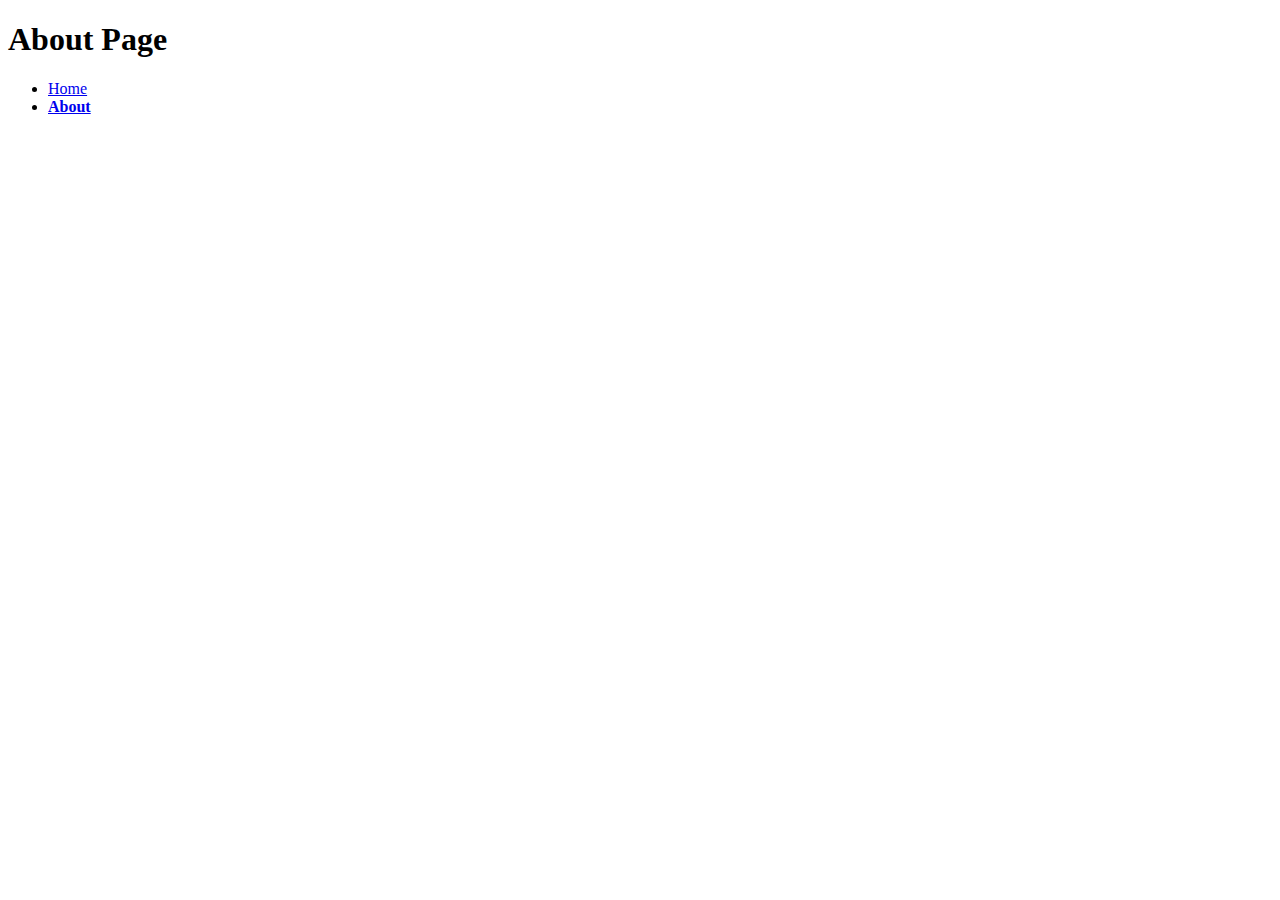
<file: about.html>
<!DOCTYPE html>
<html lang="en">
  <head>
    <meta charset="UTF-8">
    <meta name="viewport" content="width=device-width, initial-scale=1.0">
    <title>About Page</title>
    <link rel="stylesheet" href="screen.css">
  </head>
  <body>
    <h1>About Page</h1>
    <nav>
      <ul>
        <li><a href="index.html">Home</a></li>
        <li><a href="about.html" class="active">About</a></li>
      </ul>
    </nav>
    <script src="index.js"></script>
  </body>
</html>
</file>
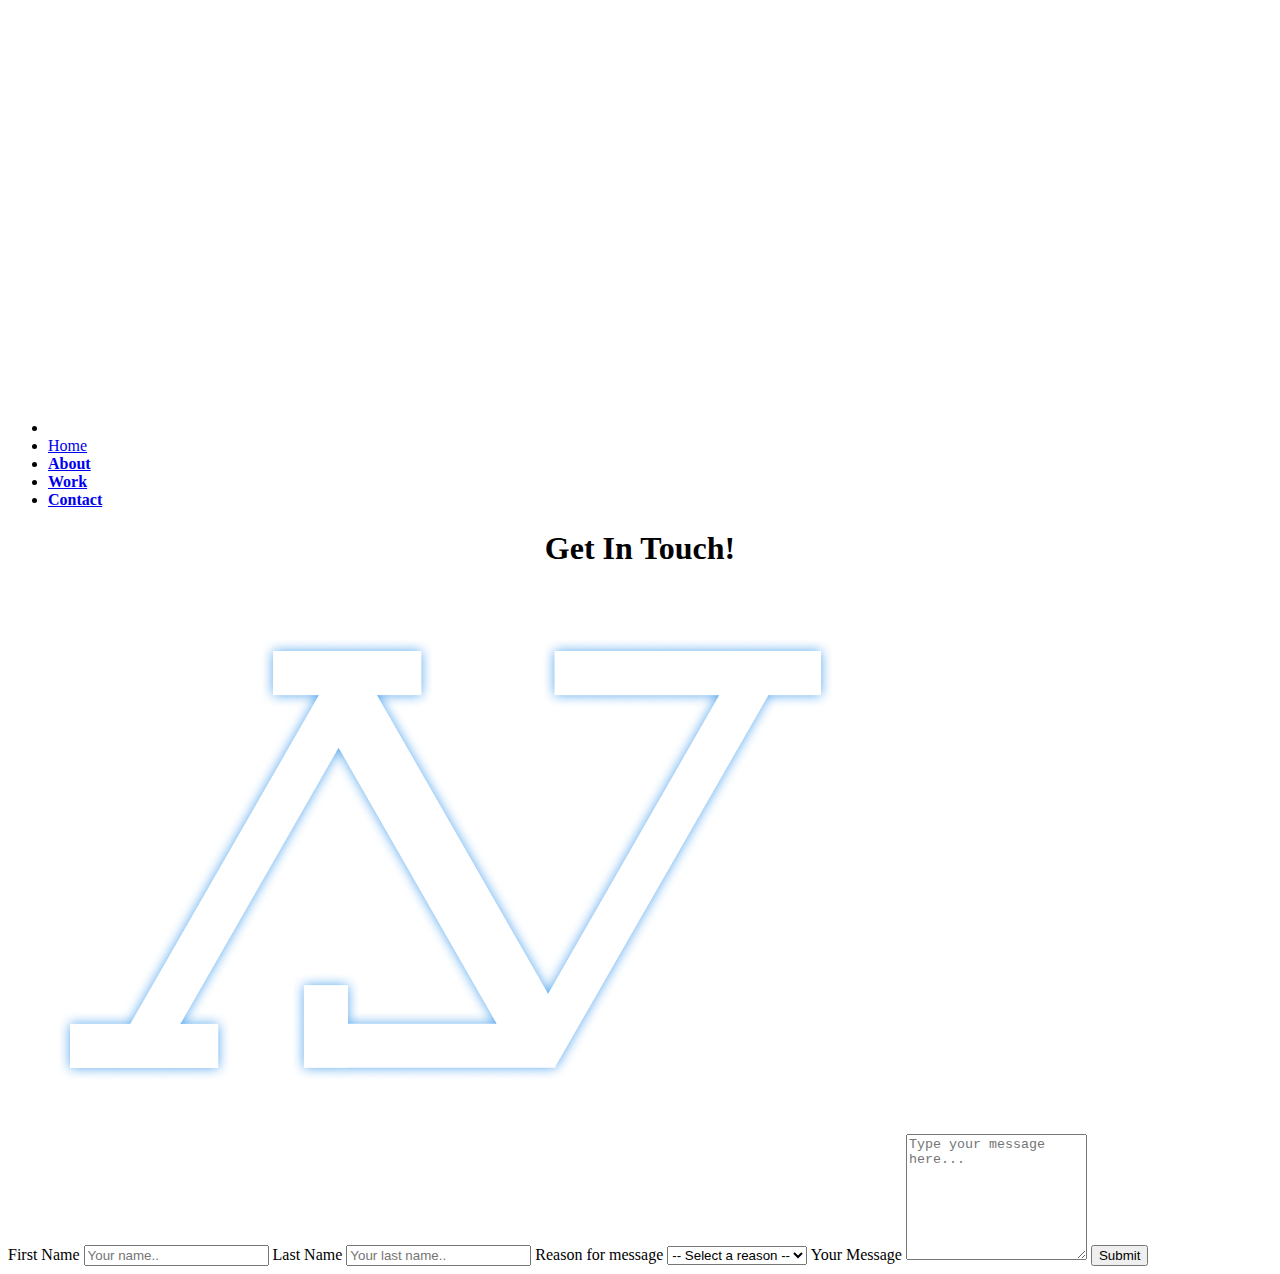
<file: contact.html>
<!DOCTYPE html>
<html lang="en">
  <head>
    <meta charset="UTF-8">
    <meta name="viewport" content="width=device-width, initial-scale=1.0">
    <title>About Page</title>
    <link rel="stylesheet" href="screen.css">
  </head>
  <body>
    <nav>
      <ul>
        <li><img class="SmallLogo" src="/images/NJLogo.png" alt=""></li>
        <li><a href="index.html">Home</a></li>
        <li><a href="about.html" class="active">About</a></li>
        <li><a href="work.html" class="active">Work</a></li>
        <li><a href="contact.html" class="active">Contact</a></li>
      </ul>
    </nav>
    <h1 style="text-align: center;">Get In Touch!</h1>
    <div class="contact">
        <img id="FormLogo" src="/images/NJLogoHover.png">
        <form action="/action_page.php">
            <label for="fname">First Name</label>
            <input type="text" id="fname" name="firstname" placeholder="Your name..">

            <label for="lname">Last Name</label>
            <input type="text" id="lname" name="lastname" placeholder="Your last name..">

            <label for="reason">Reason for message</label>
            <select id="reason" name="reason">
                <option value="Select A Reason">-- Select a reason --</option>
                <option value="Saying Hello">Saying Hello</option>
                <option value="General Question">General Question</option>
                <option value="Business Inquiry">Business Inquiry</option>
                <option value="Something Else">Something Else</option>
            </select>

            <label for="message">Your Message</label>
            <textarea id="message" name="msg" rows="8" placeholder="Type your message here..."></textarea>

        <input type="submit" value="Submit">
    </form>
</div>

</body>

</html>
    </div>
  </body>
</html>
</file>
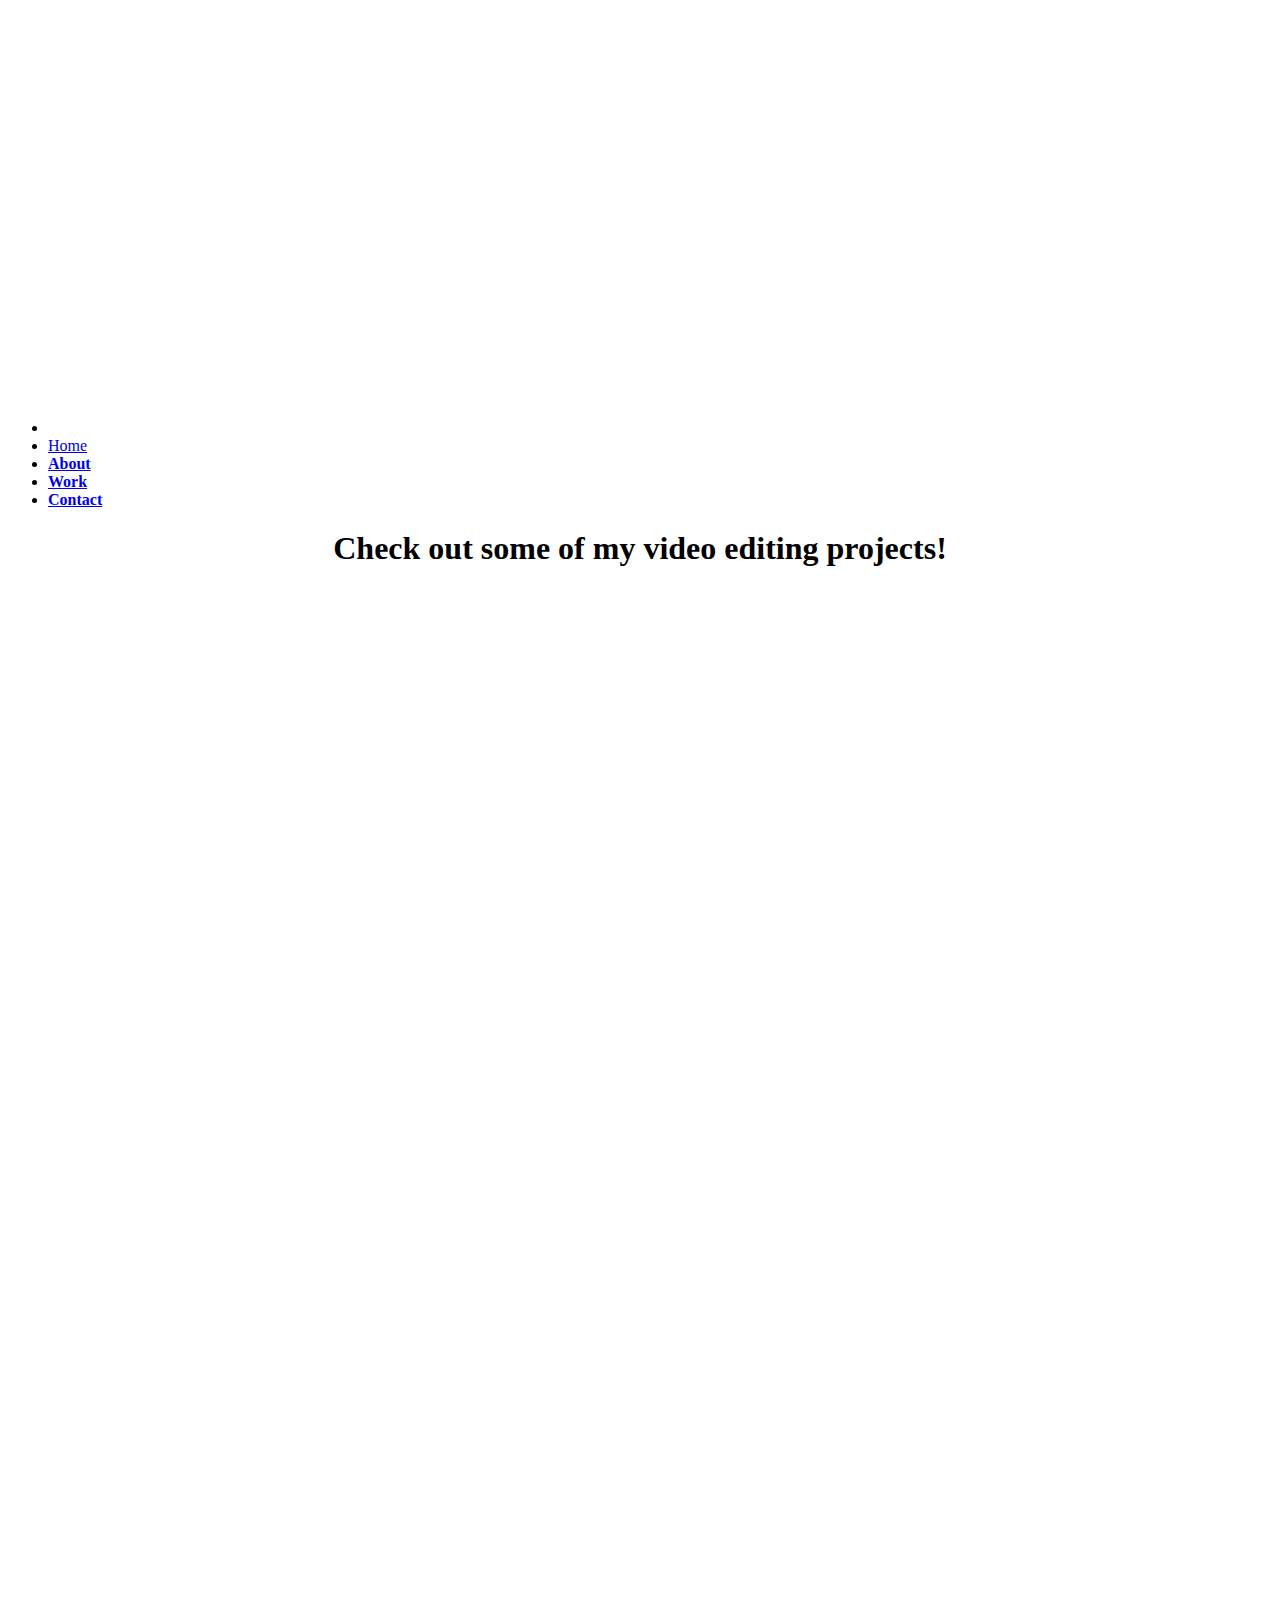
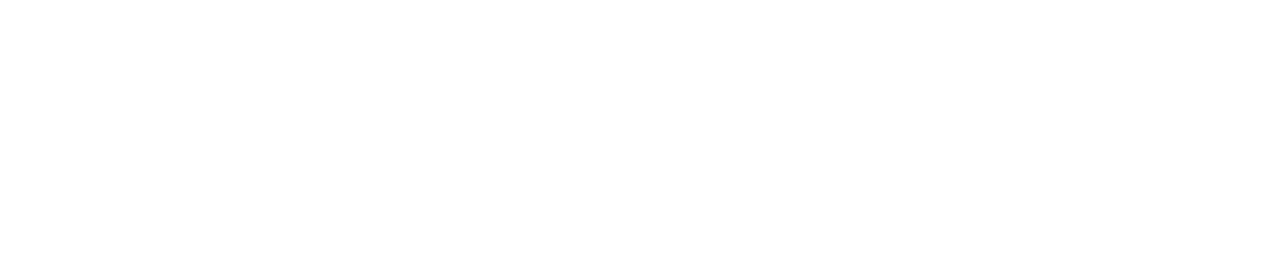
<file: work.html>
<!DOCTYPE html>
<html lang="en">
  <head>
    <meta charset="UTF-8">
    <meta name="viewport" content="width=device-width, initial-scale=1.0">
    <title>About Page</title>
    <link rel="stylesheet" href="screen.css">
  </head>
  <body>
    <nav>
      <ul>
        <li><img class="SmallLogo" src="/images/NJLogo.png" alt=""></li>
        <li><a href="index.html">Home</a></li>
        <li><a href="about.html" class="active">About</a></li>
        <li><a href="work.html" class="active">Work</a></li>
        <li><a href="contact.html" class="active">Contact</a></li>
      </ul>
    </nav>
    <h1 style="text-align: center;"> Check out some of my video editing projects!</h1>
    <div class="videos">
     <div class="content">
       <iframe width="560" height="315" src="https://www.youtube.com/embed/3fLPAoCUJ9E?si=HGHJV8iNzX_Yr_x8" frameborder="0" title="YouTube video player" allow="accelerometer; autoplay; clipboard-write; encrypted-media; gyroscope; picture-in-picture; web-share" referrerpolicy="strict-origin-when-cross-origin" allowfullscreen></iframe>
     </div>
     <div class="content">
       <iframe width="560" height="315" src="https://www.youtube.com/embed/bRryg0_ECC8?si=JFR6qGBv5wCztFoC"
        title="YouTube video player" frameborder="0"
        allow="accelerometer; autoplay; clipboard-write; encrypted-media; gyroscope; picture-in-picture; web-share"
        referrerpolicy="strict-origin-when-cross-origin" allowfullscreen></iframe>
     </div>
     <div class="content">
      <iframe width="560" height="315" src="https://www.youtube.com/embed/wh5zyH14_S0?si=5x0_2w_OgOTUSTIY"
        title="YouTube video player" frameborder="0"
        allow="accelerometer; autoplay; clipboard-write; encrypted-media; gyroscope; picture-in-picture; web-share"
        referrerpolicy="strict-origin-when-cross-origin" allowfullscreen></iframe>
     </div>
     <div class="content">
      <iframe width="560" height="315" src="https://www.youtube.com/embed/TUlsMHJ78Gc?si=XICyGDHpKFQrT_dG&amp;start=10"
        title="YouTube video player" frameborder="0"
        allow="accelerometer; autoplay; clipboard-write; encrypted-media; gyroscope; picture-in-picture; web-share"
        referrerpolicy="strict-origin-when-cross-origin" allowfullscreen></iframe>
     </div>
    </div>
  </body>
</html>
</file>
<file: screen.css>
/* Add screen styles below */
a.active {
    font-weight: bold;
}
</file>
